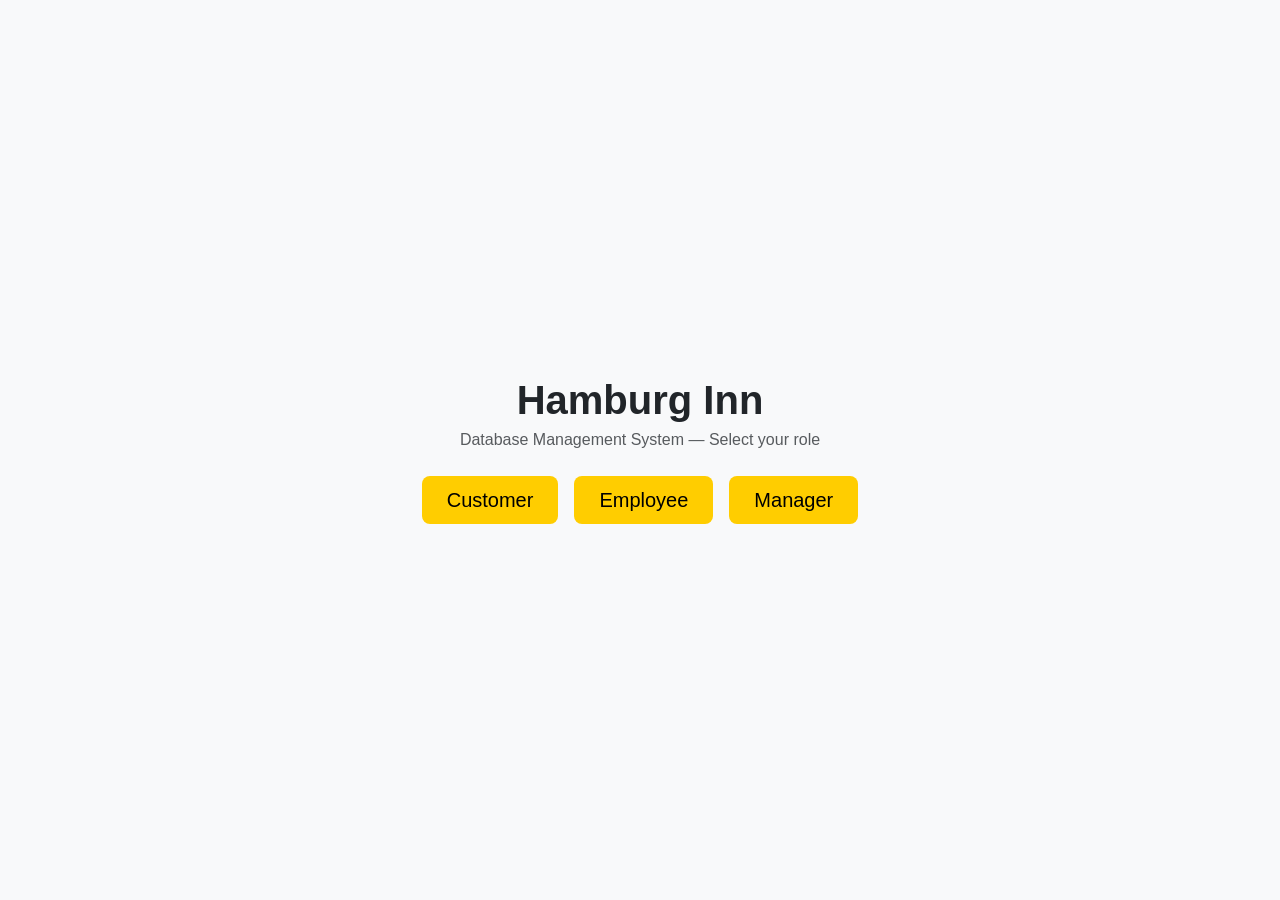
<file: frontend/index.html>
<!doctype html>
<html lang="en">
  <head>
    <meta charset="UTF-8" />
    <meta name="viewport" content="width=device-width, initial-scale=1.0" />
    <title>Hamburg Inn</title>
    <link
      href="https://cdn.jsdelivr.net/npm/bootstrap@5.3.3/dist/css/bootstrap.min.css"
      rel="stylesheet"
    />
    <link rel="stylesheet" href="css/styles.css" />
  </head>
  <body
    class="min-vh-100 d-flex align-items-center justify-content-center bg-light"
  >
    <div class="text-center">
      <h1 class="mb-1 fw-bold">Hamburg Inn</h1>
      <p class="text-muted mb-4">
        Database Management System &mdash; Select your role
      </p>
      <div class="d-flex gap-3 justify-content-center">
        <a href="/customer.html" class="btn hamburg-landing btn-lg px-4"
          >Customer</a
        >
        <a href="/employee.html" class="btn hamburg-landing btn-lg px-4"
          >Employee</a
        >
        <a href="/manager.html" class="btn hamburg-landing btn-lg px-4"
          >Manager</a
        >
      </div>
    </div>
  </body>
</html>
</file>
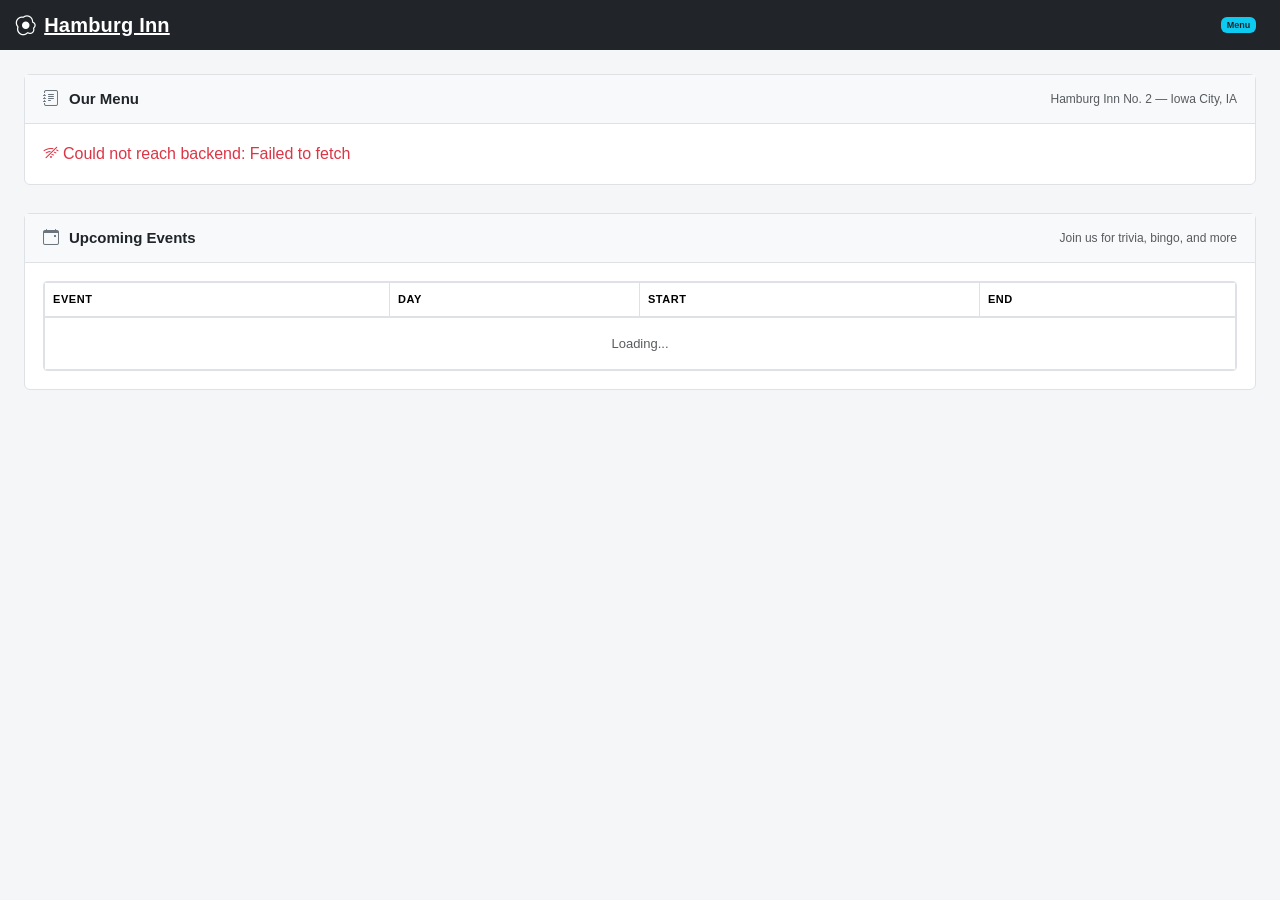
<file: frontend/customer.html>
<!doctype html>
<html lang="en">
  <head>
    <meta charset="UTF-8" />
    <meta name="viewport" content="width=device-width, initial-scale=1.0" />
    <title>Hamburg Inn — Menu</title>
    <link
      href="https://cdn.jsdelivr.net/npm/bootstrap@5.3.3/dist/css/bootstrap.min.css"
      rel="stylesheet"
    />
    <link
      rel="stylesheet"
      href="https://cdn.jsdelivr.net/npm/bootstrap-icons@1.11.3/font/bootstrap-icons.min.css"
    />
    <link rel="stylesheet" href="./css/styles.css" />

    <style>
      body {
        background: #f4f6f8;
      }
      .navbar-brand {
        font-weight: 600;
        letter-spacing: 0.01em;
      }
      .section-card {
        background: #fff;
        border: 1px solid #dee2e6;
        border-radius: 6px;
        margin-bottom: 28px;
      }
      .section-card .card-header {
        background: #f8f9fa;
        border-bottom: 1px solid #dee2e6;
        padding: 12px 18px;
        display: flex;
        align-items: center;
        gap: 10px;
      }
      .section-card .card-header h5 {
        margin: 0;
        font-size: 15px;
        font-weight: 600;
      }
      .section-card .card-header .text-muted {
        font-size: 12px;
      }
      .section-card .card-body {
        padding: 18px;
      }
      #status-bar {
        font-size: 12px;
      }

      /* Menu layout */
      .menu-columns {
        display: flex;
        gap: 32px;
      }
      .menu-column {
        flex: 1;
      }
      .menu-category-title {
        font-size: 11px;
        text-transform: uppercase;
        letter-spacing: 0.08em;
        color: #6c757d;
        font-weight: 600;
        padding: 12px 0 6px;
        border-bottom: 2px solid #dee2e6;
        margin-bottom: 4px;
      }
      .menu-item {
        display: flex;
        justify-content: space-between;
        align-items: center;
        padding: 8px 0;
        border-bottom: 1px solid #f0f0f0;
        font-size: 13px;
      }
      .menu-item:last-child {
        border-bottom: none;
      }
      .item-price {
        font-weight: 600;
        color: #198754;
        white-space: nowrap;
        margin-left: 12px;
      }
    </style>
  </head>
  <body>
    <nav class="navbar navbar-dark bg-dark px-3 py-2 mb-0">
      <span class="navbar-brand mb-0 h1">
        <a class="home-link" href="./index.html">
          <i class="bi bi-egg-fried me-2"></i>Hamburg Inn
        </a>
      </span>
      <div class="d-flex align-items-center gap-2" id="status-bar">
        <span class="badge bg-info text-dark">Menu</span>
        <span class="text-white-50" id="status-text"></span>
      </div>
    </nav>

    <div class="container-fluid py-4 px-4">
      <!-- MENU -->
      <div class="section-card">
        <div class="card-header">
          <i class="bi bi-journal-text text-secondary"></i>
          <h5>Our Menu</h5>
          <span class="text-muted ms-auto"
            >Hamburg Inn No. 2 — Iowa City, IA</span
          >
        </div>
        <div class="card-body">
          <div id="menu-area">
            <div class="text-center text-muted py-3">Loading menu...</div>
          </div>
        </div>
      </div>

      <!-- EVENTS -->
      <div class="section-card">
        <div class="card-header">
          <i class="bi bi-calendar-event text-secondary"></i>
          <h5>Upcoming Events</h5>
          <span class="text-muted ms-auto"
            >Join us for trivia, bingo, and more</span
          >
        </div>
        <div class="card-body">
          <div class="table-responsive">
            <table class="table table-hover table-bordered mb-0">
              <thead>
                <tr>
                  <th>Event</th>
                  <th>Day</th>
                  <th>Start</th>
                  <th>End</th>
                </tr>
              </thead>
              <tbody id="events-body">
                <tr>
                  <td colspan="4" class="text-center text-muted py-3">
                    Loading...
                  </td>
                </tr>
              </tbody>
            </table>
          </div>
        </div>
      </div>
    </div>

    <script src="https://cdn.jsdelivr.net/npm/bootstrap@5.3.3/dist/js/bootstrap.bundle.min.js"></script>
    <script>
      const API_BASE = "http://127.0.0.1:8000/crud";

      function fmt(val, type) {
        if (val === null || val === undefined) return "—";
        if (type === "money") return "$" + parseFloat(val).toFixed(2);
        if (type === "dt")
          return new Date(val).toLocaleString("en-US", {
            month: "short",
            day: "numeric",
            year: "numeric",
            hour: "numeric",
            minute: "2-digit",
          });
        return val;
      }

      async function loadCustomer() {
        try {
          const res = await fetch(API_BASE + "/customer_role");
          if (!res.ok) throw new Error("HTTP " + res.status);
          const data = await res.json();
          renderMenu(data);
          renderEvents(data["Events"]);
        } catch (e) {
          document.getElementById("menu-area").innerHTML =
            `<div class="text-danger"><i class="bi bi-wifi-off me-1"></i>Could not reach backend: ${e.message}</div>`;
        }
      }

      function renderMenu(data) {
        const menuItems = data["Menu_Item"]?.data || [];
        const subtypes = ["Entree", "Appetizer", "Side", "Drink", "Milkshake"];
        const typeMap = {};
        subtypes.forEach((sub) => {
          if (data[sub])
            data[sub].data.forEach((r) => {
              typeMap[r[0]] = sub;
            });
        });

        const grouped = {
          Breakfast: [],
          Entree: [],
          Appetizer: [],
          Side: [],
          Drink: [],
          Milkshake: [],
        };

        menuItems.forEach((row) => {
          const [id, name, price, , isBreakfast] = row;
          const type = typeMap[id] || "Entree";
          const item = { name, price };
          if (isBreakfast && type !== "Drink") grouped.Breakfast.push(item);
          else if (grouped[type]) grouped[type].push(item);
        });

        const sections = Object.entries(grouped).filter(
          ([, items]) => items.length,
        );
        const half = Math.ceil(sections.length / 2);
        const left = sections.slice(0, half);
        const right = sections.slice(half);

        function buildColumn(secs) {
          return secs
            .map(
              ([cat, items]) => `
            <div class="menu-category-title">${cat === "Entree" ? "Entrees" : cat === "Milkshake" ? "Milkshakes" : cat}</div>
            ${items
              .map(
                (i) => `
              <div class="menu-item">
                <span>${i.name}</span>
                <span class="item-price">${fmt(i.price, "money")}</span>
              </div>`,
              )
              .join("")}
          `,
            )
            .join("");
        }

        document.getElementById("menu-area").innerHTML = `
          <div class="menu-columns">
            <div class="menu-column">${buildColumn(left)}</div>
            <div class="menu-column">${buildColumn(right)}</div>
          </div>`;
      }

      function renderEvents(evts) {
        const tbody = document.getElementById("events-body");
        if (!evts || !evts.data.length) {
          tbody.innerHTML =
            '<tr><td colspan="4" class="text-center text-muted py-3">No upcoming events</td></tr>';
          return;
        }
        tbody.innerHTML = evts.data
          .map((row) => {
            const [, name, start, end, day] = row;
            const badge =
              name === "Trivia Night"
                ? '<span class="badge bg-info text-dark">Trivia</span>'
                : '<span class="badge bg-warning text-dark">Bingo</span>';
            return `<tr>
            <td>${badge} ${name}</td>
            <td>${day || "—"}</td>
            <td class="text-muted">${fmt(start, "dt")}</td>
            <td class="text-muted">${fmt(end, "dt")}</td>
          </tr>`;
          })
          .join("");
      }

      loadCustomer();
    </script>
  </body>
</html>
</file>
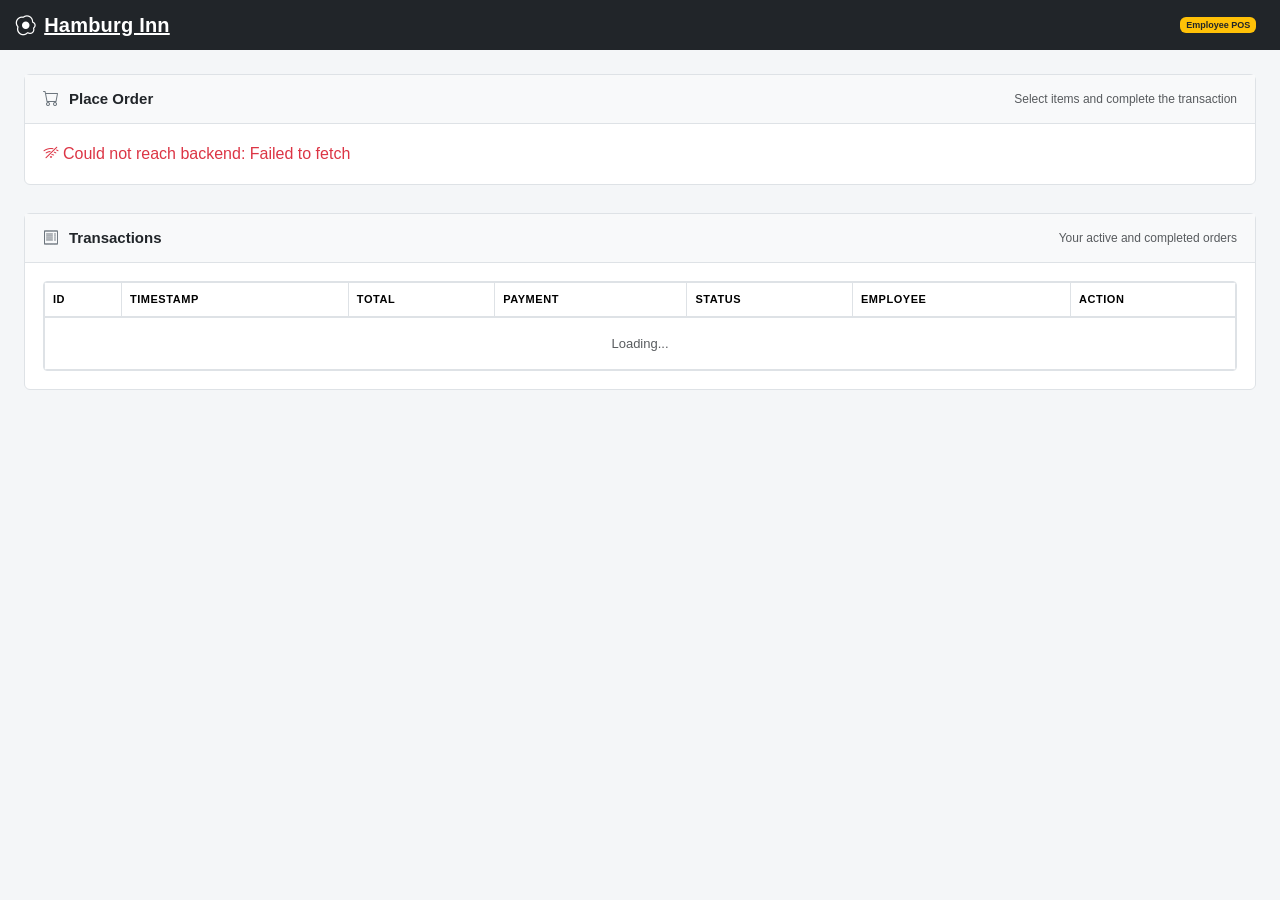
<file: frontend/employee.html>
<!doctype html>
<html lang="en">
  <head>
    <meta charset="UTF-8" />
    <meta name="viewport" content="width=device-width, initial-scale=1.0" />
    <title>Hamburg Inn — Employee POS</title>
    <link
      href="https://cdn.jsdelivr.net/npm/bootstrap@5.3.3/dist/css/bootstrap.min.css"
      rel="stylesheet"
    />
    <link
      rel="stylesheet"
      href="https://cdn.jsdelivr.net/npm/bootstrap-icons@1.11.3/font/bootstrap-icons.min.css"
    />
    <link rel="stylesheet" href="./css/styles.css" />
    <style>
      body {
        background: #f4f6f8;
      }
      .navbar-brand {
        font-weight: 600;
        letter-spacing: 0.01em;
      }
      .section-card {
        background: #fff;
        border: 1px solid #dee2e6;
        border-radius: 6px;
        margin-bottom: 28px;
      }
      .section-card .card-header {
        background: #f8f9fa;
        border-bottom: 1px solid #dee2e6;
        padding: 12px 18px;
        display: flex;
        align-items: center;
        gap: 10px;
      }
      .section-card .card-header h5 {
        margin: 0;
        font-size: 15px;
        font-weight: 600;
      }
      .section-card .card-header .text-muted {
        font-size: 12px;
      }
      .section-card .card-body {
        padding: 18px;
      }
      table {
        font-size: 13px;
      }
      thead th {
        background: #f8f9fa;
        font-size: 11px;
        text-transform: uppercase;
        letter-spacing: 0.05em;
        color: #6c757d;
        font-weight: 600;
        border-bottom: 2px solid #dee2e6 !important;
        white-space: nowrap;
      }
      .table-responsive {
        border-radius: 4px;
        border: 1px solid #dee2e6;
      }
      .table-responsive table {
        margin-bottom: 0;
      }
      #status-bar {
        font-size: 12px;
      }

      /* POS Layout */
      .pos-container {
        display: flex;
        gap: 24px;
      }
      .pos-menu {
        flex: 1;
      }
      .pos-order {
        width: 300px;
        background: #f8f9fa;
        border: 1px solid #dee2e6;
        border-radius: 6px;
        padding: 16px;
        position: sticky;
        top: 16px;
        align-self: flex-start;
      }
      .pos-item {
        display: flex;
        justify-content: space-between;
        align-items: center;
        padding: 8px 0;
        border-bottom: 1px solid #e9ecef;
        font-size: 13px;
      }
      .pos-item:last-child {
        border-bottom: none;
      }
      .order-line {
        display: flex;
        justify-content: space-between;
        align-items: center;
        padding: 6px 0;
        font-size: 13px;
        border-bottom: 1px solid #e9ecef;
      }
      .order-line:last-child {
        border-bottom: none;
      }
      .order-line button {
        background: none;
        border: none;
        color: #dc3545;
        font-size: 16px;
        cursor: pointer;
        padding: 0 4px;
      }
      .menu-category-title {
        font-size: 11px;
        text-transform: uppercase;
        letter-spacing: 0.08em;
        color: #6c757d;
        font-weight: 600;
        padding: 10px 0 4px;
        border-bottom: 1px solid #e9ecef;
        margin-bottom: 4px;
      }
    </style>
  </head>
  <body>
    <nav class="navbar navbar-dark bg-dark px-3 py-2 mb-0">
      <span class="navbar-brand mb-0 h1">
        <a class="home-link" href="./index.html">
          <i class="bi bi-egg-fried me-2"></i>Hamburg Inn
        </a>
      </span>
      <div class="d-flex align-items-center gap-2" id="status-bar">
        <span class="badge bg-warning text-dark" id="status-badge"
          >Employee POS</span
        >
        <span class="text-white-50" id="status-text"></span>
      </div>
    </nav>

    <div class="container-fluid py-4 px-4">
      <!-- POS ORDER ENTRY -->
      <div class="section-card">
        <div class="card-header">
          <i class="bi bi-cart text-secondary"></i>
          <h5>Place Order</h5>
          <span class="text-muted ms-auto"
            >Select items and complete the transaction</span
          >
        </div>
        <div class="card-body">
          <div id="pos-area">
            <div class="text-center text-muted py-3">Loading menu...</div>
          </div>
        </div>
      </div>

      <!-- TRANSACTIONS -->
      <div class="section-card">
        <div class="card-header">
          <i class="bi bi-receipt text-secondary"></i>
          <h5>Transactions</h5>
          <span class="text-muted ms-auto"
            >Your active and completed orders</span
          >
        </div>
        <div class="card-body">
          <div class="table-responsive">
            <table class="table table-hover table-bordered mb-0">
              <thead>
                <tr>
                  <th>ID</th>
                  <th>Timestamp</th>
                  <th>Total</th>
                  <th>Payment</th>
                  <th>Status</th>
                  <th>Employee</th>
                  <th>Action</th>
                </tr>
              </thead>
              <tbody id="tx-body">
                <tr>
                  <td colspan="7" class="text-center text-muted py-3">
                    Loading...
                  </td>
                </tr>
              </tbody>
            </table>
          </div>
        </div>
      </div>
    </div>

    <!-- Add Modal -->
    <div id="modal-add" class="modal" tabindex="-1">
      <div class="modal-dialog">
        <div class="modal-content">
          <div class="modal-header">
            <h5 class="modal-title">Add Row</h5>
            <button
              type="button"
              id="btn-close"
              class="btn-close"
              data-bs-dismiss="modal"
            ></button>
          </div>
          <div class="modal-body"><div id="new-tuple"></div></div>
          <div class="modal-footer">
            <button
              id="close-add-modal"
              type="button"
              class="btn btn-secondary"
              data-bs-dismiss="modal"
            >
              Close
            </button>
            <button id="add-btn" type="button" class="btn btn-primary">
              <i class="bi bi-plus-circle"></i> Add
            </button>
          </div>
        </div>
      </div>
    </div>

    <script src="https://cdn.jsdelivr.net/npm/bootstrap@5.3.3/dist/js/bootstrap.bundle.min.js"></script>
    <script src="js/table_output.js"></script>
    <script>
      const API_BASE = "http://127.0.0.1:8000/crud";
      let menuData = null;
      window.currentOrder = [];

      function fmt(val, type) {
        if (val === null || val === undefined) return "—";
        if (type === "money") return "$" + parseFloat(val).toFixed(2);
        if (type === "dt")
          return new Date(val).toLocaleString("en-US", {
            month: "short",
            day: "numeric",
            year: "numeric",
            hour: "numeric",
            minute: "2-digit",
          });
        return val;
      }

      async function loadEmployee() {
        try {
          const res = await fetch(API_BASE + "/employee_role");
          if (!res.ok) throw new Error("HTTP " + res.status);
          const data = await res.json();
          menuData = data["Menu_Item"];
          renderPOS(data);
          renderTransactions(data["Customer_Transaction"]);
        } catch (e) {
          document.getElementById("pos-area").innerHTML =
            `<div class="text-danger"><i class="bi bi-wifi-off me-1"></i>Could not reach backend: ${e.message}</div>`;
        }
      }

      function renderPOS(data) {
        const items = menuData.data.map((r) => ({
          id: r[0],
          name: r[1],
          price: parseFloat(r[2]),
        }));
        const subtypes = ["Entree", "Appetizer", "Side", "Drink", "Milkshake"];
        const typeMap = {};
        subtypes.forEach((sub) => {
          if (data[sub])
            data[sub].data.forEach((r) => {
              typeMap[r[0]] = sub;
            });
        });

        const grouped = {
          Entree: [],
          Appetizer: [],
          Side: [],
          Drink: [],
          Milkshake: [],
        };
        items.forEach((item) => {
          const t = typeMap[item.id] || "Entree";
          if (grouped[t]) grouped[t].push(item);
        });

        const menuHTML = Object.entries(grouped)
          .map(([cat, items]) => {
            if (!items.length) return "";
            return `
            <div class="menu-category-title">${cat}s</div>
            ${items
              .map(
                (item) => `
              <div class="pos-item">
                <span>${item.name}</span>
                <button class="btn btn-sm btn-outline-primary" onclick="addToOrder(${item.id}, '${item.name}', ${item.price})">
                  + $${item.price.toFixed(2)}
                </button>
              </div>`,
              )
              .join("")}`;
          })
          .join("");

        document.getElementById("pos-area").innerHTML = `
          <div class="pos-container">
            <div class="pos-menu">${menuHTML}</div>
            <div class="pos-order">
              <h6 class="fw-semibold mb-3"><i class="bi bi-basket me-1"></i>Current Order</h6>
              <div id="order-items"><p class="text-muted" style="font-size:13px">No items added yet.</p></div>
              <hr />
              <div class="d-flex justify-content-between fw-semibold mb-3">
                <span>Total</span>
                <span id="order-total">$0.00</span>
              </div>
              <button onclick="finalizeOrder()" class="btn btn-success w-100">
                <i class="bi bi-check-circle me-1"></i>Complete Order
              </button>
            </div>
          </div>`;
      }

      function addToOrder(id, name, price) {
        window.currentOrder.push({ id, name, price });
        renderOrder();
      }

      function renderOrder() {
        const div = document.getElementById("order-items");
        if (!window.currentOrder.length) {
          div.innerHTML = `<p class="text-muted" style="font-size:13px">No items added yet.</p>`;
          document.getElementById("order-total").textContent = "$0.00";
          return;
        }
        let total = 0;
        div.innerHTML = window.currentOrder
          .map((item, i) => {
            total += item.price;
            return `<div class="order-line">
            <span>${item.name} <span class="text-muted">$${item.price.toFixed(2)}</span></span>
            <button onclick="removeFromOrder(${i})"><i class="bi bi-x"></i></button>
          </div>`;
          })
          .join("");
        document.getElementById("order-total").textContent =
          "$" + total.toFixed(2);
      }

      function removeFromOrder(index) {
        window.currentOrder.splice(index, 1);
        renderOrder();
      }

      async function finalizeOrder() {
        if (!window.currentOrder.length) {
          alert("No items in order");
          return;
        }

        const response = await fetch(`${API_BASE}/create_order`, {
          method: "POST",
          headers: { "Content-Type": "application/json" },
          body: JSON.stringify({
            items: window.currentOrder.map((i) => ({
              id: i.id,
              name: i.name,
              price: i.price,
            })),
            employee_id: 1,
          }),
        });

        if (!response.ok) {
          alert("Failed to create transaction");
          return;
        }
        const data = await response.json();
        if (data.error) {
          alert("Error: " + data.error);
          return;
        }

        window.currentOrder = [];
        renderOrder();
        await loadEmployee();
        alert("Order completed! Transaction ID: " + data.transaction_id);
      }

      function renderTransactions(tx) {
        if (!tx) return;
        const tbody = document.getElementById("tx-body");
        if (!tx.data.length) {
          tbody.innerHTML =
            '<tr><td colspan="7" class="text-center text-muted py-3">No transactions yet</td></tr>';
          return;
        }
        tbody.innerHTML = tx.data
          .map((row) => {
            const [tid, ts, total, payment, empId, tips, status] = row;
            const statusBadge =
              (status || "").toLowerCase() === "completed"
                ? '<span class="badge bg-success">completed</span>'
                : '<span class="badge bg-warning text-dark">pending</span>';
            const completeBtn =
              (status || "").toLowerCase() !== "completed"
                ? `<button class="btn btn-success btn-sm" onclick="completeTransaction(${tid})">
                <i class="bi bi-check me-1"></i>Complete
               </button>`
                : "—";
            return `<tr>
            <td class="text-muted">#${tid}</td>
            <td class="text-muted">${fmt(ts, "dt")}</td>
            <td class="fw-semibold">${fmt(total, "money")}</td>
            <td>${payment || "—"}</td>
            <td>${statusBadge}</td>
            <td class="text-muted">${empId || "—"}</td>
            <td>${completeBtn}</td>
          </tr>`;
          })
          .join("");
      }

      async function completeTransaction(transactionId) {
        await fetch(`${API_BASE}/complete_transaction/${transactionId}`, {
          method: "PUT",
        });
        await loadEmployee();
      }

      loadEmployee();
    </script>
  </body>
</html>
</file>
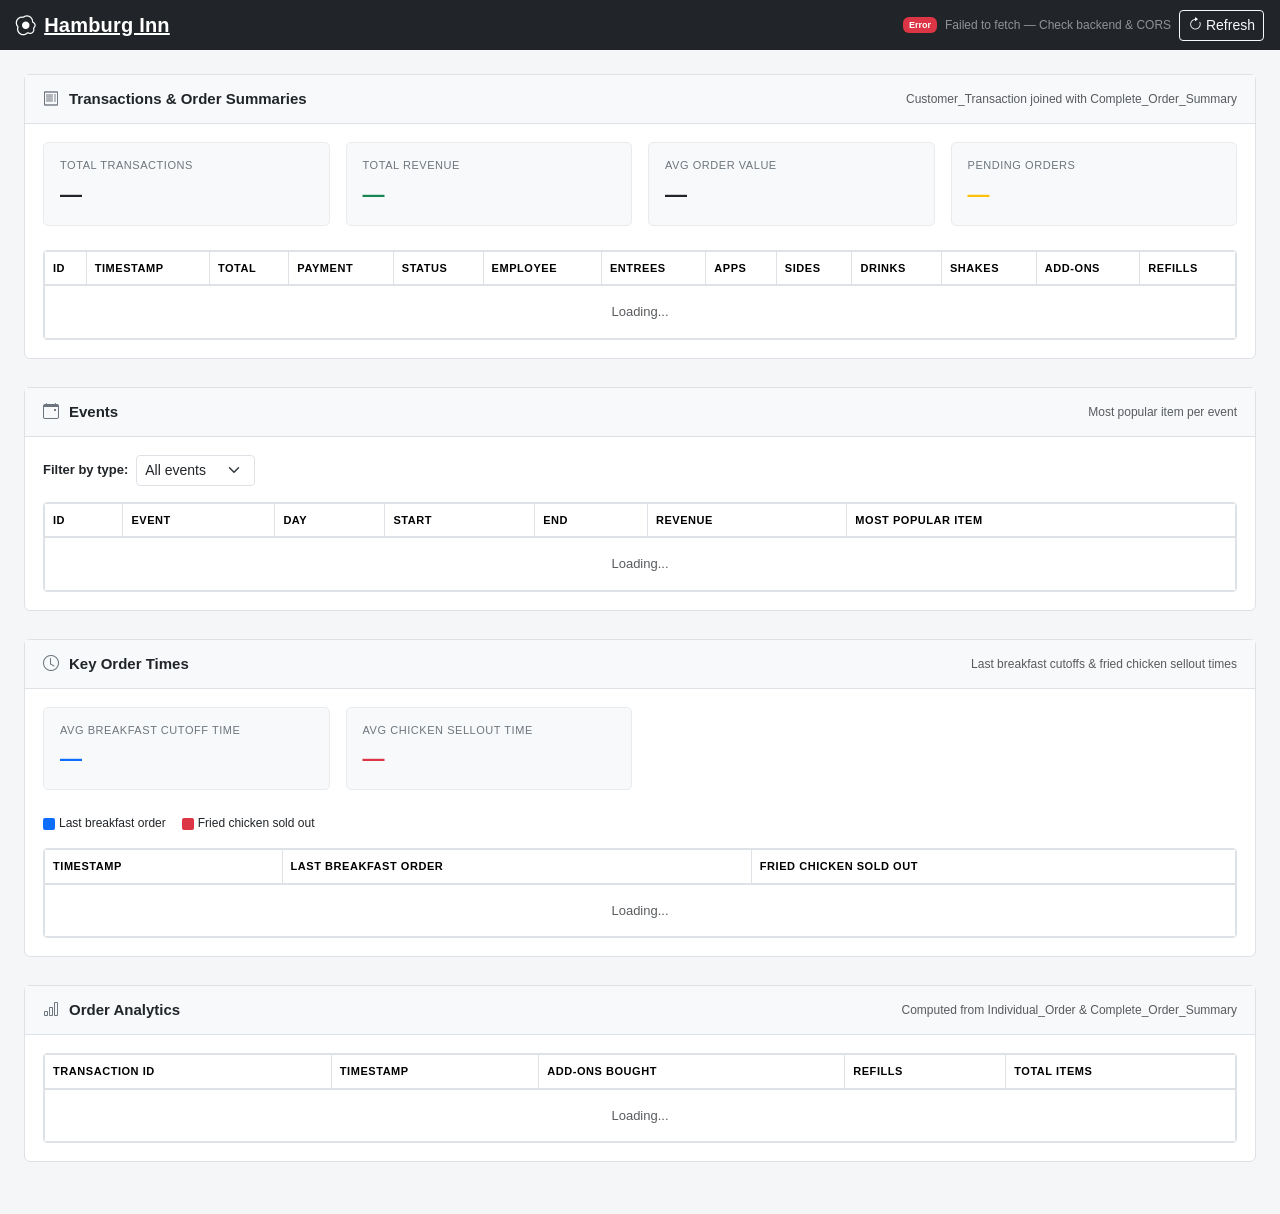
<file: frontend/manager.html>
<!doctype html>
<html lang="en">
  <head>
    <meta charset="UTF-8" />
    <meta name="viewport" content="width=device-width, initial-scale=1.0" />
    <title>Hamburg Inn — Manager Dashboard</title>
    <link
      href="https://cdn.jsdelivr.net/npm/bootstrap@5.3.3/dist/css/bootstrap.min.css"
      rel="stylesheet"
    />
    <link
      rel="stylesheet"
      href="https://cdn.jsdelivr.net/npm/bootstrap-icons@1.11.3/font/bootstrap-icons.min.css"
    />
    <link rel="stylesheet" href="./css/styles.css" />
  </head>
  <body>
    <nav class="navbar navbar-dark bg-dark px-3 py-2 mb-0">
      <span class="navbar-brand mb-0 h1">
        <a class="home-link" href="./index.html">
          <i class="bi bi-egg-fried me-2"></i>Hamburg Inn
        </a>
      </span>
      <div class="d-flex align-items-center gap-2" id="status-bar">
        <span class="badge bg-warning text-dark" id="status-badge"
          >Connecting...</span
        >
        <span class="text-white-50" id="status-text"></span>
        <button class="btn btn-sm btn-outline-light" onclick="loadAll()">
          <i class="bi bi-arrow-clockwise"></i> Refresh
        </button>
      </div>
    </nav>

    <div class="container-fluid py-4 px-4">
      <!-- TRANSACTIONS -->
      <div class="section-card">
        <div class="card-header">
          <i class="bi bi-receipt text-secondary"></i>
          <h5>Transactions &amp; Order Summaries</h5>
          <span class="text-muted ms-auto"
            >Customer_Transaction joined with Complete_Order_Summary</span
          >
        </div>
        <div class="card-body">
          <div class="row g-3 mb-4">
            <div class="col-6 col-md-3">
              <div class="stat-card">
                <div class="label">Total transactions</div>
                <div class="value" id="stat-tx-count">—</div>
              </div>
            </div>
            <div class="col-6 col-md-3">
              <div class="stat-card">
                <div class="label">Total revenue</div>
                <div class="value text-success" id="stat-tx-rev">—</div>
              </div>
            </div>
            <div class="col-6 col-md-3">
              <div class="stat-card">
                <div class="label">Avg order value</div>
                <div class="value" id="stat-tx-avg">—</div>
              </div>
            </div>
            <div class="col-6 col-md-3">
              <div class="stat-card">
                <div class="label">Pending orders</div>
                <div class="value text-warning" id="stat-tx-pending">—</div>
              </div>
            </div>
          </div>
          <div class="table-responsive">
            <table class="table table-hover table-bordered mb-0">
              <thead>
                <tr>
                  <th>ID</th>
                  <th>Timestamp</th>
                  <th>Total</th>
                  <th>Payment</th>
                  <th>Status</th>
                  <th>Employee</th>
                  <th>Entrees</th>
                  <th>Apps</th>
                  <th>Sides</th>
                  <th>Drinks</th>
                  <th>Shakes</th>
                  <th>Add-ons</th>
                  <th>Refills</th>
                </tr>
              </thead>
              <tbody id="tx-body">
                <tr>
                  <td colspan="13" class="text-center text-muted py-3">
                    Loading...
                  </td>
                </tr>
              </tbody>
            </table>
          </div>
        </div>
      </div>

      <!-- EVENTS -->
      <div class="section-card">
        <div class="card-header">
          <i class="bi bi-calendar-event text-secondary"></i>
          <h5>Events</h5>
          <span class="text-muted ms-auto">Most popular item per event</span>
        </div>
        <div class="card-body">
          <div class="d-flex align-items-center gap-2 mb-3">
            <label class="fw-semibold" style="font-size: 13px"
              >Filter by type:</label
            >
            <select
              class="form-select form-select-sm w-auto"
              id="event-filter"
              onchange="renderEvents()"
            >
              <option value="all">All events</option>
              <option value="Trivia Night">Trivia Night</option>
              <option value="Bingo Night">Bingo Night</option>
            </select>
          </div>
          <div id="event-spotlight-area" class="mb-3"></div>
          <div class="table-responsive">
            <table class="table table-hover table-bordered mb-0">
              <thead>
                <tr>
                  <th>ID</th>
                  <th>Event</th>
                  <th>Day</th>
                  <th>Start</th>
                  <th>End</th>
                  <th>Revenue</th>
                  <th>Most Popular Item</th>
                </tr>
              </thead>
              <tbody id="events-body">
                <tr>
                  <td colspan="7" class="text-center text-muted py-3">
                    Loading...
                  </td>
                </tr>
              </tbody>
            </table>
          </div>
        </div>
      </div>

      <!-- KEY ORDER TIMES -->
      <div class="section-card">
        <div class="card-header">
          <i class="bi bi-clock text-secondary"></i>
          <h5>Key Order Times</h5>
          <span class="text-muted ms-auto"
            >Last breakfast cutoffs &amp; fried chicken sellout times</span
          >
        </div>
        <div class="card-body">
          <div class="row g-3 mb-4">
            <div class="col-6 col-md-3">
              <div class="stat-card">
                <div class="label">Avg breakfast cutoff time</div>
                <div class="value text-primary" id="stat-kot-bf-avg">—</div>
              </div>
            </div>
            <div class="col-6 col-md-3">
              <div class="stat-card">
                <div class="label">Avg chicken sellout time</div>
                <div class="value text-danger" id="stat-kot-ch-avg">—</div>
              </div>
            </div>
          </div>
          <div class="d-flex gap-3 mb-3" style="font-size: 12px">
            <span
              ><span
                class="d-inline-block me-1"
                style="
                  width: 12px;
                  height: 12px;
                  background: #0d6efd;
                  border-radius: 2px;
                  vertical-align: middle;
                "
              ></span
              >Last breakfast order</span
            >
            <span
              ><span
                class="d-inline-block me-1"
                style="
                  width: 12px;
                  height: 12px;
                  background: #dc3545;
                  border-radius: 2px;
                  vertical-align: middle;
                "
              ></span
              >Fried chicken sold out</span
            >
          </div>
          <div class="table-responsive">
            <table class="table table-hover table-bordered mb-0">
              <thead>
                <tr>
                  <th>Timestamp</th>
                  <th>Last Breakfast Order</th>
                  <th>Fried Chicken Sold Out</th>
                </tr>
              </thead>
              <tbody id="kot-body">
                <tr>
                  <td colspan="3" class="text-center text-muted py-3">
                    Loading...
                  </td>
                </tr>
              </tbody>
            </table>
          </div>
        </div>
      </div>

      <!-- ANALYTICS -->
      <div class="section-card">
        <div class="card-header">
          <i class="bi bi-bar-chart text-secondary"></i>
          <h5>Order Analytics</h5>
          <span class="text-muted ms-auto"
            >Computed from Individual_Order &amp; Complete_Order_Summary</span
          >
        </div>
        <div class="card-body">
          <div class="table-responsive">
            <table class="table table-hover table-bordered mb-0">
              <thead>
                <tr>
                  <th>Transaction ID</th>
                  <th>Timestamp</th>
                  <th>Add-ons Bought</th>
                  <th>Refills</th>
                  <th>Total Items</th>
                </tr>
              </thead>
              <tbody id="analytics-body">
                <tr>
                  <td colspan="5" class="text-center text-muted py-3">
                    Loading...
                  </td>
                </tr>
              </tbody>
            </table>
          </div>
        </div>
      </div>
    </div>

    <script src="https://cdn.jsdelivr.net/npm/bootstrap@5.3.3/dist/js/bootstrap.bundle.min.js"></script>
    <script src="js/manager_render.js"></script>
  </body>
</html>
</file>
<file: frontend/css/styles.css>
body {
  font-family: Arial, Helvetica, sans-serif;
  background: #f4f6f8;
}

.section-card {
  background: #fff;
  border: 1px solid #dee2e6;
  border-radius: 6px;
  margin-bottom: 28px;
}
.section-card .card-header {
  background: #f8f9fa;
  border-bottom: 1px solid #dee2e6;
  padding: 12px 18px;
  display: flex;
  align-items: center;
  gap: 10px;
}
.section-card .card-header h5 {
  margin: 0;
  font-size: 15px;
  font-weight: 600;
}
.section-card .card-header .text-muted {
  font-size: 12px;
}
.section-card .card-body {
  padding: 18px;
}
.stat-card {
  background: #f8f9fa;
  border: 1px solid #e9ecef;
  border-radius: 5px;
  padding: 14px 16px;
}
.stat-card .label {
  font-size: 11px;
  color: #6c757d;
  text-transform: uppercase;
  letter-spacing: 0.05em;
  margin-bottom: 4px;
}
.stat-card .value {
  font-size: 22px;
  font-weight: 600;
  color: #212529;
}
table {
  font-size: 13px;
}
thead th {
  background: #f8f9fa;
  font-size: 11px;
  text-transform: uppercase;
  letter-spacing: 0.05em;
  color: #6c757d;
  font-weight: 600;
  border-bottom: 2px solid #dee2e6 !important;
  white-space: nowrap;
}
.table-responsive {
  border-radius: 4px;
  border: 1px solid #dee2e6;
}
.table-responsive table {
  margin-bottom: 0;
}
.event-spotlight {
  background: #f8f9fa;
  border: 1px solid #dee2e6;
  border-radius: 5px;
  padding: 16px 20px;
  margin-bottom: 16px;
}
.event-spotlight .event-name {
  font-size: 18px;
  font-weight: 600;
  margin-bottom: 4px;
}
.event-spotlight .event-meta {
  font-size: 12px;
  color: #6c757d;
  margin-bottom: 12px;
}
.kot-breakfast {
  border-left: 3px solid #0d6efd;
}
.kot-chicken {
  border-left: 3px solid #dc3545;
}
#status-bar {
  font-size: 12px;
}
#table {
  border: 1px solid #dddddd;
  border-radius: 10px;
  box-shadow: rgba(100, 100, 111, 0.2) 0px 7px 29px 0px;
  max-width: 100vw;
  border-spacing: 0; /* Removes gaps between cells */
}

#table-caption {
  margin: 10px;
  font-weight: 700;
  caption-side: top; /* Moves the caption above the table */
}

#table-header {
  text-align: center;
  padding: 10px;
  border-bottom: 1px solid #dddddd;
  border-right: 1px solid #dddddd;
}

#table-header:last-child {
  border-right: none;
}

#table-cell {
  text-align: center;
  padding: 10px;
  border-right: 1px solid #dddddd;
}

#table-cell:last-child {
  border-right: none;
}
/* ─── Customer Menu Styling ───────────────────────── */

.menu-container {
  display: flex;
  gap: 60px;
  padding: 40px;
  background: #f8f5f0;
}

/* each “page” */
.menu-page {
  flex: 1;
  background: #ffffff;
  padding: 30px;
  border-radius: 12px;
  box-shadow: rgba(100, 100, 111, 0.2) 0px 7px 29px 0px;
}

/* section titles */
.menu-section {
  margin-bottom: 30px;
}

.menu-section h2 {
  font-size: 22px;
  margin-bottom: 12px;
  border-bottom: 2px solid #333;
  padding-bottom: 4px;
}

/* menu rows */
.menu-item {
  display: flex;
  justify-content: space-between; /* pushes name left, price right */
  align-items: center;
  margin: 8px 0;
  font-size: 16px;
}

/* name */
.item-name {
  white-space: nowrap;
}

/* price */
.item-price {
  white-space: nowrap;
  font-weight: bold;
}

.pos-container {
  display: flex;
  gap: 40px;
  padding: 30px;
  font-family: Arial, sans-serif;
}

/* menu side */
.pos-menu {
  flex: 1;
  background: #fff;
  padding: 20px;
  border-radius: 10px;
  box-shadow: 0 4px 10px rgba(0, 0, 0, 0.1);
}

/* order side */
.pos-order {
  flex: 1;
  background: #f8f8f8;
  padding: 20px;
  border-radius: 10px;
}

/* menu items */
.pos-item {
  display: flex;
  justify-content: space-between;
  margin: 10px 0;
}

/* order line */
.order-line {
  display: flex;
  justify-content: space-between;
  margin: 5px 0;
}

body {
  background: #f4f6f8;
}
.navbar-brand {
  font-weight: 600;
  letter-spacing: 0.01em;
}
.section-card {
  background: #fff;
  border: 1px solid #dee2e6;
  border-radius: 6px;
  margin-bottom: 28px;
}
.section-card .card-header {
  background: #f8f9fa;
  border-bottom: 1px solid #dee2e6;
  padding: 12px 18px;
  display: flex;
  align-items: center;
  gap: 10px;
}
.section-card .card-header h5 {
  margin: 0;
  font-size: 15px;
  font-weight: 600;
}
.section-card .card-header .text-muted {
  font-size: 12px;
}
.section-card .card-body {
  padding: 18px;
}
.stat-card {
  background: #f8f9fa;
  border: 1px solid #e9ecef;
  border-radius: 5px;
  padding: 14px 16px;
}
.stat-card .label {
  font-size: 11px;
  color: #6c757d;
  text-transform: uppercase;
  letter-spacing: 0.05em;
  margin-bottom: 4px;
}
.stat-card .value {
  font-size: 22px;
  font-weight: 600;
  color: #212529;
}
table {
  font-size: 13px;
}
thead th {
  background: #f8f9fa;
  font-size: 11px;
  text-transform: uppercase;
  letter-spacing: 0.05em;
  color: #6c757d;
  font-weight: 600;
  border-bottom: 2px solid #dee2e6 !important;
  white-space: nowrap;
}
.table-responsive {
  border-radius: 4px;
  border: 1px solid #dee2e6;
}
.table-responsive table {
  margin-bottom: 0;
}
.event-spotlight {
  background: #f8f9fa;
  border: 1px solid #dee2e6;
  border-radius: 5px;
  padding: 16px 20px;
  margin-bottom: 16px;
}
.event-spotlight .event-name {
  font-size: 18px;
  font-weight: 600;
  margin-bottom: 4px;
}
.event-spotlight .event-meta {
  font-size: 12px;
  color: #6c757d;
  margin-bottom: 12px;
}
.kot-breakfast {
  border-left: 3px solid #0d6efd;
}
.kot-chicken {
  border-left: 3px solid #dc3545;
}
#status-bar {
  font-size: 12px;
}

.home-link {
  color: #ffffff;
}

.home-link:hover {
  color: #ffcd00;
}

.hamburg-landing {
  background-color: #ffcd00;
  color: #000000;
}

.hamburg-landing:hover {
  background-color: #000000;
  color: #ffcd00;
}
</file>
